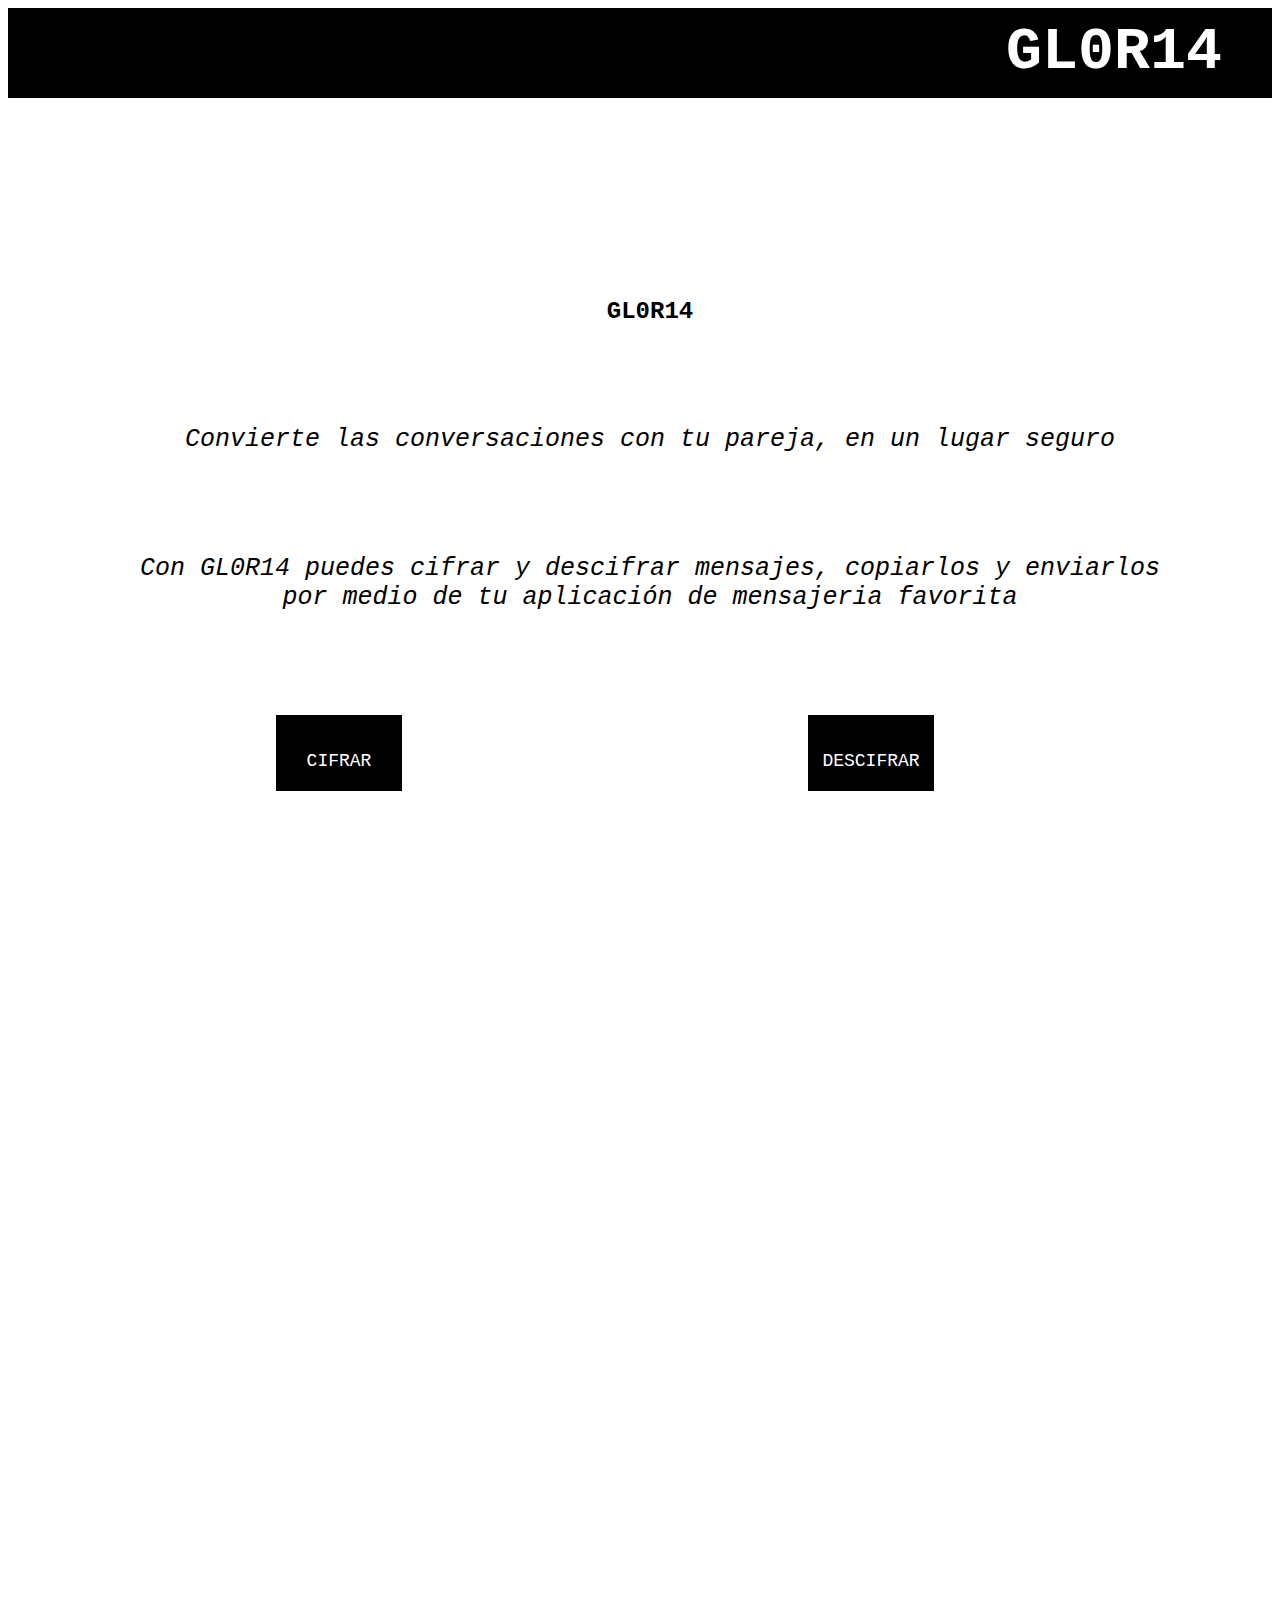
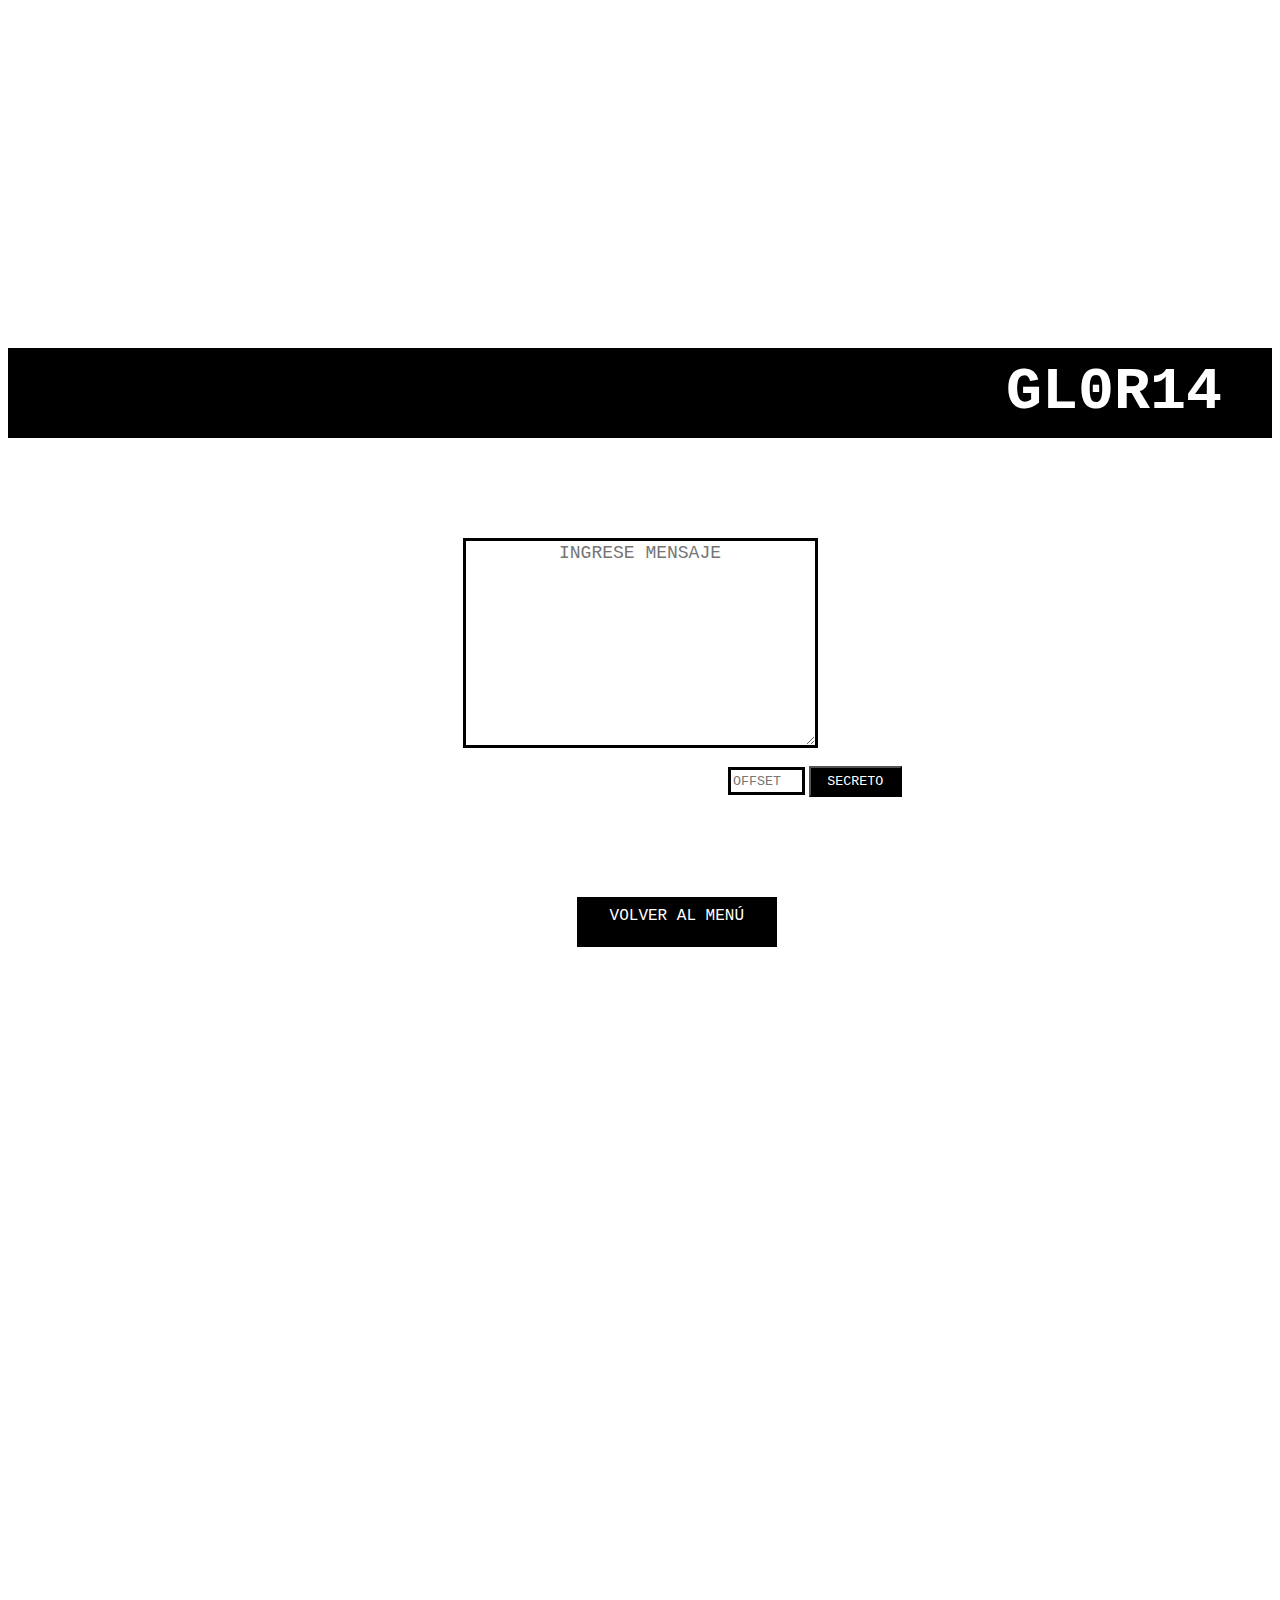
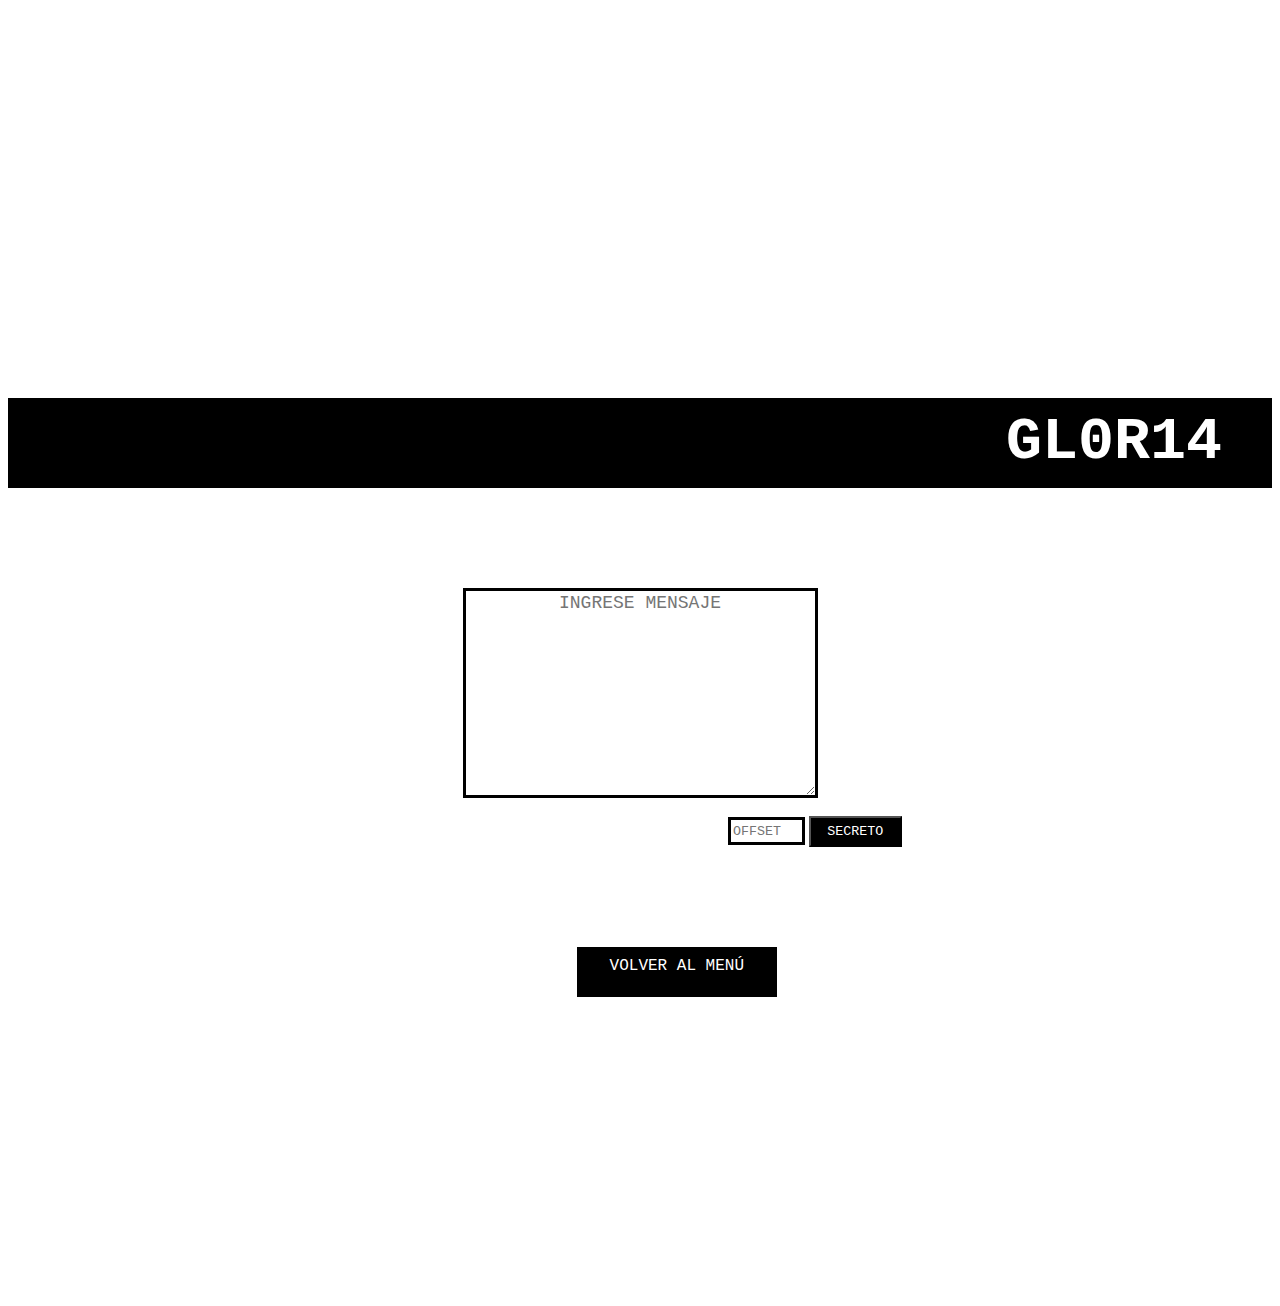
<file: src/index.html>
<!DOCTYPE html>
<html>
  <head>
    <meta charset="utf-8">
    <meta name="viewport" content="width=device-width">
    <title>GLOR14</title>
    <link href="style.css" rel="stylesheet" type="text/css" />
  </head>
  <body>
    <header>
     <h1 class="titulo" id="inicio">GL0R14</h1>
    </header>
      <main>
        <div id="paginaPrincipal1" class="paginaPrincipal">

          <h2>GL0R14</h2>

            <div class="parrafoPrincipal">

              <P>Convierte las conversaciones con tu pareja, en un lugar seguro</P>
              <p>Con GL0R14 puedes cifrar y descifrar mensajes, copiarlos y enviarlos por medio de tu aplicación de mensajeria favorita</p>
           
            </div>
          
          <div class="ppContent">           

             <a href="#cifradoC" class="boton">CIFRAR</a>

            <a href="#descifradoD" class="boton">DESCIFRAR</a>

          </div>

        </div>

        <div class="cifrado" id="cifradoC">

          <h1 class="titulo">GL0R14</h1>
           
              <textarea id="mensaje" cols="30" rows="10" placeholder="Ingrese mensaje"></textarea><br>

              <div class="esp">

                <input type="number" placeholder="OFFSET" id="offset" class="numero" min="1" max="26" >

                <button id="myBotonId" class="boton"> SECRETO </button>

              </div>

              <div>

                <p id="resultado"></p>
    
              </div>
            
                <a href="#inicio" class="botoninicio">VOLVER AL MENÚ</a>

        </div>
        
        <div class="descifrado" id="descifradoD">

          <h1 class="titulo">GL0R14</h1>

            <textarea id="mensaje2" cols="30" rows="10" placeholder="Ingrese mensaje"></textarea><br>
           
              <div class="esp">

               <input type="number2" placeholder="OFFSET" id="offset2" class="numero" min="1" max="26">

                  <button id="myBotonId2" class="boton">SECRETO</button>
            
              </div>
              <div>

                  <p id="resultado2"></p>

               </div>

              <a href="#inicio" class="botoninicio">VOLVER AL MENÚ</a>

                

        </div>

        </main>
        <footer>

        </footer>
    <script src="index.js" type="module"></script>
  </body>
</html>
</file>
<file: src/style.css>
.ppContent{
  display: flex;
  justify-content: space-around ;
  margin: 100px;
  
}

#paginaPrincipal1{

  flex-direction: column;
  width:100%;
  font-family: 'Courier New', Courier, monospace;
  color: black;
  justify-content: center;
  text-align: center;
  box-sizing:initial;
  height: 900px;
  margin-top: 200px;
  margin-left: 10px;
 
}
a.boton{
    display: block;
    color:white;
    font-family: 'Courier New', Courier, monospace;
    border-color: black;
    font-size: 18px;
    border: solid;
    width: 7em;
    height: 2.3em;
    text-align:center;
    align-content: space-around;
    background-color: black;
    text-decoration: none;
    padding-block: 10px;
    padding-top: 25px;
    
    
}

.titulo{
    display: block;
    color: rgb(255, 255, 255);
    text-align:right;
    padding: .25em;
    padding-right: 50px;
    padding-block-start:10px;
    padding-block-end:10px;
    box-shadow: black;
    background-color: black;
    margin-block-end: 25px;
    margin-top: 0;
    background-origin:border-box;
    font-family:'Courier New', Courier, monospace;
    font-size: 60px;
    height: 70px;
    
  }
  
  #cifradoC{
    background-color:white;
    background-position:center;
    width: 100%;
    height: 100%;
    margin-left: auto;
    margin-right: auto;
    padding-top: 0%;
    height: 900px;
    margin-top: 750px;
  }
  #descifradoD{
    background-color:white;
    background-position:center;
    width: 100%;
    height: 100%;
    margin-left: auto;
    margin-right: auto;
    padding-top: 0%;
    height: 900px;
    margin-top: 750px;
  }
  
  textarea{
    display:block ;
    margin-left: auto;
    margin-right: auto;
    margin-top:100px;
    marker-end: auto;
    border:solid;
    text-align: center;
    text-justify:inter-cluster;
    font-size: 18px;
    font-family:'Courier New', Courier, monospace;
    font-variant-position:initial;
    text-transform: uppercase;
    
    
  }
.esp{
  display: block;
  margin-left: 100px;


}

  input.numero{
   width: 5em;
   height: 1.5em;
   margin-left: 46.5em;
   font-family: 'Courier New', Courier, monospace;
   border: solid;
  }
  
  .boton{
    width: 7em;
    height: 2.3em;
    margin-inline-end: 5em;
    background: black;
    font-family: 'Courier New', Courier, monospace;
    color: white;
    
  }
  .boton:hover{
    width: 7em;
    height: 2.3em;
    margin-inline-end: 5em;
    background: rgb(255, 209, 0);
    font-family: 'Courier New', Courier, monospace;
    color:rgb(32,32, 32);
    border:solid ;

  }
  
  P{
    box-align:initial;
    color:black;
    font-family: 'Courier New', Courier, monospace;
    font-style:italic;
    font-size: 25px;
    text-align:center;
    margin: 100px;
   
  }
  p.parrafoPrincipal{
    box-align:initial;
    color:black;
    font-family: 'Courier New', Courier, monospace;
    font-style:normal;
    font-size: 25px;
    text-align:center;
    margin: 100px;
    font-weight: bold;
   
  }

  h2{
    text-align: center;
  }
  
  a.botoninicio{

    padding-block: 10px;
    padding-left: 10px;
    padding-right: 10px;
    background: black;
    font-family: 'Courier New', Courier, monospace;
    color: white;
    text-decoration: none;
    display: inline;
    display: block;
    width: 180px;
    height: 30px;
    text-align: center;
    margin-top: 50px;
    align-items: center;
    margin-left: 45%;
    
  }
 
  a.botoninicio:hover{

  
    background: rgb(255, 209, 0);
    font-family: 'Courier New', Courier, monospace;
    color:rgb(32,32, 32);
  
  }

  .parrafo{
    display: block;
    align-content: center;
  }
</file>
